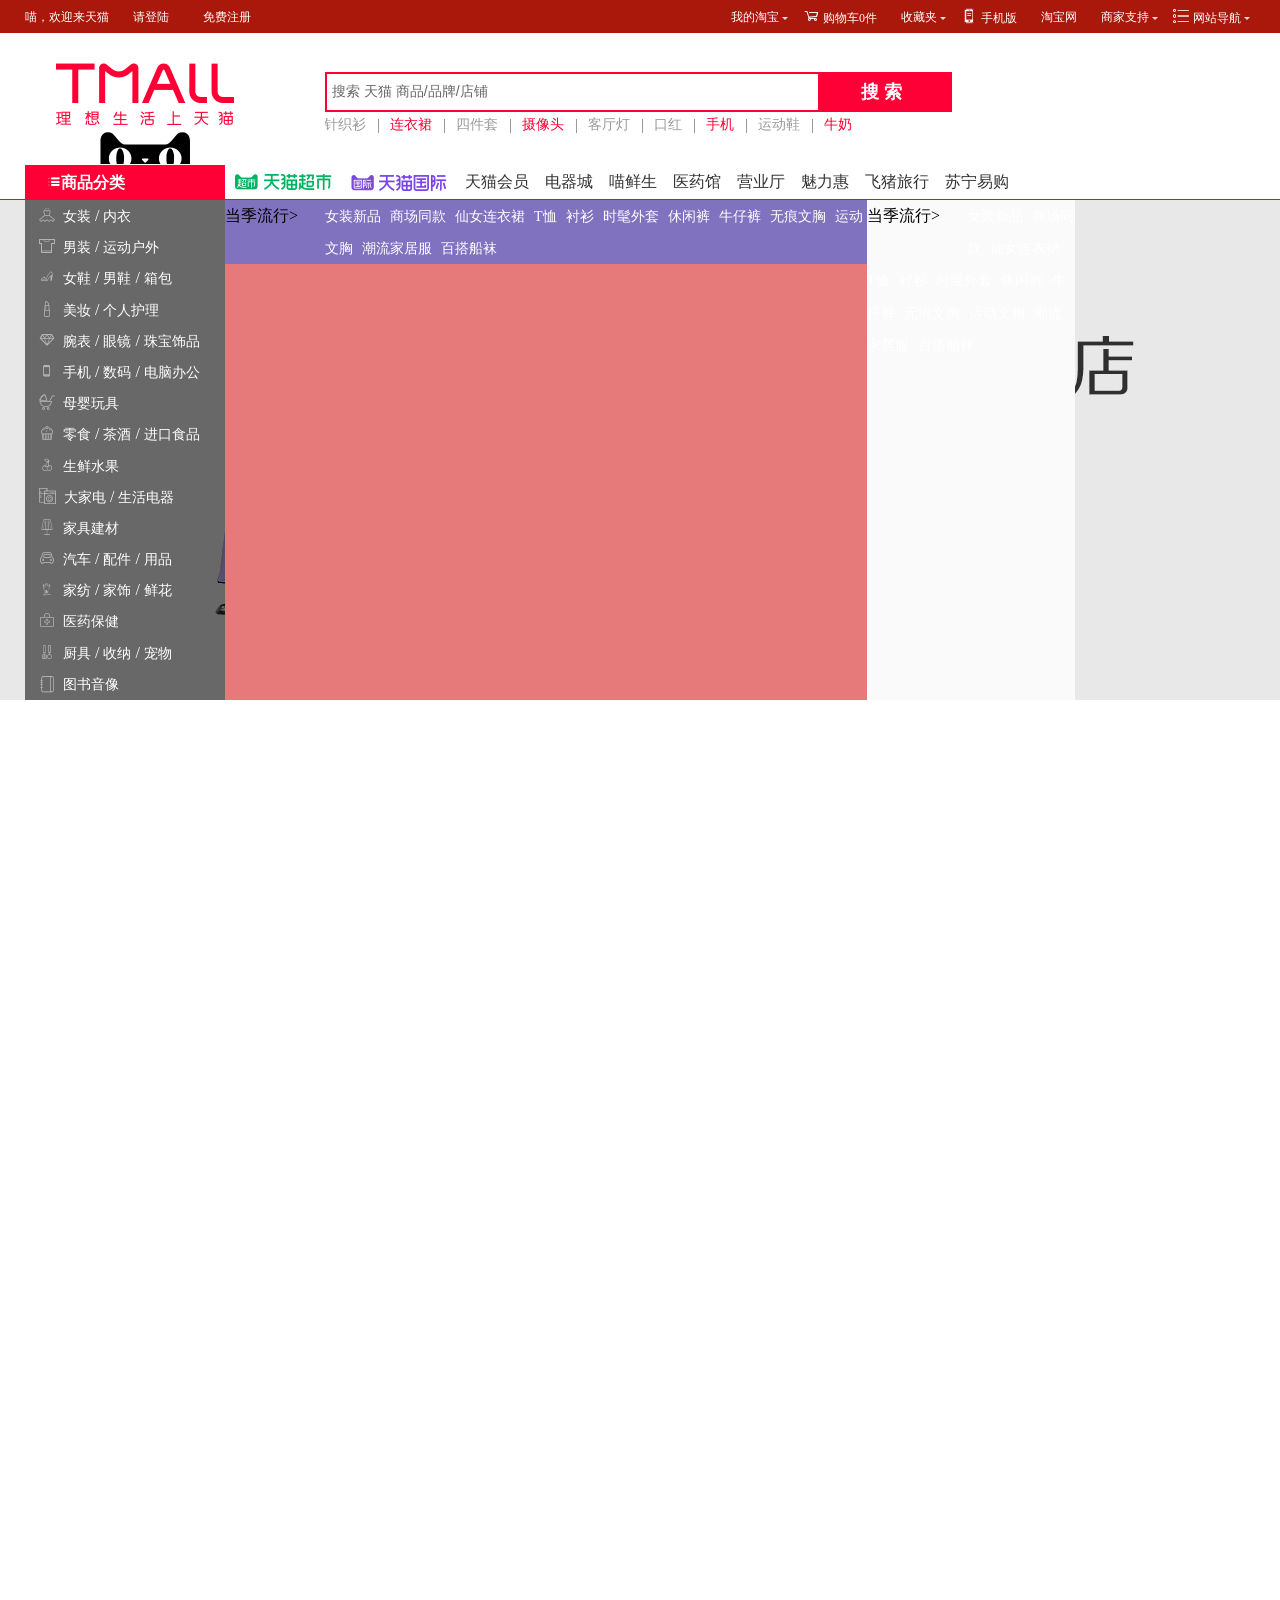
<file: tmall/html/index.html>
<!-- 首页 -->
<!DOCTYPE html>
<html lang="en">

<head>
    <meta charset="UTF-8">
    <meta name="viewport" content="width=device-width, initial-scale=1.0">
    <meta http-equiv="X-UA-Compatible" content="ie=edge">
    <title>天猫</title>
    <link rel="stylesheet" href="../iconfont/iconfont.css">
    <link rel="stylesheet" href="../css/common.css">
    <link rel="stylesheet" href="../css/index.css">
    <link rel="stylesheet" href="https://at.alicdn.com/t/font_1268454_poj1hi2u5gs.css">

</head>

<body style="height: 2000px">
    <div id="header">
        <div class="wrapper">
            <div class="header-login">
                <span>喵，欢迎来天猫</span>
                <a href="#">请登陆</a>
                <a href="#">免费注册</a>
            </div>
            <ul class="header-list">
                <li class="list-arrow">
                    <a href="#">我的淘宝</a>
                    <span class="arrow"></span>
                    <ul class="sub-list sub-list-tb">
                        <li><a href="#" class="bianse list-tb-boby">已买到的宝贝</a></li>
                        <li><a href="#" class="bianse list-tb-boby">已卖出的宝贝</a></li>
                    </ul>
                </li>
                <li>
                    <span class="iconfont icon-xiazai1"></span>
                    <a href="#">购物车0件</a>
                </li>
                <li class="list-arrow">
                    <a href="#">收藏夹</a>
                    <span class="arrow"></span>
                    <ul class="sub-list sub-list-sc">
                        <li><a href="#" class="bianse">收藏的宝贝</a></li>
                        <li><a href="#" class="bianse">收藏的店铺</a></li>
                    </ul>
                </li>
                <li>
                    <span class="iconfont icon-shouji"></span>
                    <a href="# ">手机版</a>
                </li>
                <li><a href="#">淘宝网</a></li>
                <li class="list-arrow">
                    <span class="arrow"></span>
                    <a href="#">商家支持</a>
                    <ul class="sub-list sub-list-zhichi">
                        <h6 style="color: #999999">商家：</h6>
                        <li><a href="#" class="bianse">商家中心</a></li>
                        <li><a href="#" class="bianse">天猫规则</a></li>
                        <li><a href="#" class="bianse">商家入驻</a></li>
                        <li><a href="#" class="bianse">运营服务</a></li>
                        <li><a href="#" class="bianse">商家品控</a></li>
                        <li><a href="#" class="bianse">商家工具</a></li>
                        <li><a href="#" class="bianse">天猫智库</a></li>
                        <li><a href="#" class="bianse">喵言喵语</a></li>
                        <li><a href="#">......................................</a></li>
                        <!-- <h6 style="color: #999999">帮助</h6> -->
                        <li><a href="#" class="bianse">帮助中心</a></li>
                        <li><a href="#" class="bianse">问商友</a></li>
                        <li><a href="#">......................................</a></li>

                    </ul>
                </li>
                <li class="list-arrow">
                    <span class="arrow"></span>
                    <span class="iconfont icon-caidan"></span>
                    <a href="#">网站导航</a></li>
            </ul>
        </div>
    </div>
    <div class="wrapper logo-box">
        <img class="logo" src="../images/理想生活上天猫.png" alt="">
        <div class="search-box">
            <div class="search-content">
                <input class="search-input" placeholder="搜索 天猫 商品/品牌/店铺" type="text">
                <button class="search-btn">搜索</button>
            </div>
            <ul class="search-list">
                <li><a href="#">针织衫</a></li>
                <li><a href="#" class="list-hot">连衣裙</a></li>
                <li><a href="#">四件套</a></li>
                <li><a href="#" class="list-hot">摄像头</a></li>
                <li><a href="#">客厅灯</a></li>
                <li><a href="#">口红</a></li>
                <li><a href="#" class="list-hot">手机</a></li>
                <li><a href="#">运动鞋</a></li>
                <li><a href="#" class="list-hot">牛奶</a></li>
            </ul>
        </div>
    </div>
    <!-- 导航 -->
    <ul class="wrapper nav">
        <li>
            <a href="#"><img src="../images/shop.png" alt=""></a>
        </li>
        <li>
            <a href="#"><img src="../images/inter.png" alt=""></a>
        </li>
        <li><a href="#">天猫会员</a></li>
        <li><a href="#">电器城</a></li>
        <li><a href="#">喵鲜生</a></li>
        <li><a href="#">医药馆</a></li>
        <li><a href="#">营业厅</a></li>
        <li><a href="#">魅力惠</a></li>
        <li><a href="#">飞猪旅行</a></li>
        <li><a href="#">苏宁易购</a></li>

    </ul>
    <!-- 轮播图 -->
    <div class="slide-box">
        <!-- 居中 -->
        <div class="wrapper slide-wrapper">
            <!-- 列表 -->

            <div class="menu-box">
                <h4 style="height: 35px;background:#ff0036;color: #ffffff
                    ;line-height: 35px;margin: 0 auto;padding-left: 20px"><span
                        class="iconfont icon-caidan1"></span>商品分类</h4>
                <ul class="menu-box-ul">
                    <li class="menu-box-ul-li">
                        <span class="iconfont icon-nvzhuangneiyi"></span>
                        <a href="#">女装</a>
                        <span class="menu-box-ul-line">/</span>
                        <a href="#">内衣</a>
                        <div class="menu-sub-list">
                            <div class="menu-sub-list-menu">
                                <ul class="menu-sub-list-menu-ul">
                                    <li class="menu-sub-list-menu-piece">
                                        <div class="menu-sub-list-menu-ul-dangjilixing">
                                            当季流行&gt;
                                        </div>
                                        <div class="menu-sub-list-menu-ul-cn">
                                            <a href="#">女装新品</a>
                                            <a href="#">商场同款</a>
                                            <a href="#">仙女连衣裙</a>
                                            <a href="#">T恤</a>
                                            <a href="#">衬衫</a>
                                            <a href="#">时髦外套</a>
                                            <a href="#">休闲裤</a>
                                            <a href="#">牛仔裤</a>
                                            <a href="#">无痕文胸</a>
                                            <a href="#">运动文胸</a>
                                            <a href="#">潮流家居服</a>
                                            <a href="#">百搭船袜</a>
                                        </div>
                                    </li>
                                </ul>
                            </div>
                            <div class="menu-sub-list-img">
                                <ul>
                                    <li>
                                            <div class="menu-sub-list-menu-ul-dangjilixing">
                                                    当季流行&gt;
                                                </div>
                                                <div class="menu-sub-list-menu-ul-cn">
                                                    <a href="#">女装新品</a>
                                                    <a href="#">商场同款</a>
                                                    <a href="#">仙女连衣裙</a>
                                                    <a href="#">T恤</a>
                                                    <a href="#">衬衫</a>
                                                    <a href="#">时髦外套</a>
                                                    <a href="#">休闲裤</a>
                                                    <a href="#">牛仔裤</a>
                                                    <a href="#">无痕文胸</a>
                                                    <a href="#">运动文胸</a>
                                                    <a href="#">潮流家居服</a>
                                                    <a href="#">百搭船袜</a>
                                                </div>
                                    </li>
                                </ul>
                            </div>
                        </div>
                    </li>
                    <li class="menu-box-ul-li">
                        <span class="iconfont icon-nanzhuang"></span>
                        <a href="#">男装</a>
                        <span class="menu-box-ul-line">/</span>
                        <a href="#">运动户外</a>

                    </li>
                    <li class="menu-box-ul-li">
                        <span class="iconfont icon-nvxie"></span>
                        <a href="#">女鞋</a>
                        <span class="menu-box-ul-line">/</span>
                        <a href="#">男鞋</a>
                        <span class="menu-box-ul-line">/</span>
                        <a href="#">箱包</a>

                    </li>
                    <li class="menu-box-ul-li">
                        <span class="iconfont icon-meizhuang"></span>
                        <a href="#">美妆</a>
                        <span class="menu-box-ul-line">/</span>
                        <a href="#">个人护理</a>

                    </li>
                    <li class="menu-box-ul-li">
                        <span class="iconfont icon-zuanshi"></span>
                        <a href="#">腕表</a>
                        <span class="menu-box-ul-line">/</span>
                        <a href="#">眼镜</a>
                        <span class="menu-box-ul-line">/</span>
                        <a href="#">珠宝饰品</a>

                    </li>
                    <li class="menu-box-ul-li">
                        <span class="iconfont icon-44"></span>
                        <a href="#">手机</a>
                        <span class="menu-box-ul-line">/</span>
                        <a href="#">数码</a>
                        <span class="menu-box-ul-line">/</span>
                        <a href="#">电脑办公</a>

                    </li>
                    <li class="menu-box-ul-li">
                        <span class="iconfont icon-muyingwanju"></span>
                        <a href="#">母婴玩具</a>

                    </li>
                    <li class="menu-box-ul-li">
                        <span class="iconfont icon-lingshi"></span>
                        <a href="#">零食</a>
                        <span class="menu-box-ul-line">/</span>
                        <a href="#">茶酒</a>
                        <span class="menu-box-ul-line">/</span>
                        <a href="#">进口食品</a>

                    </li>
                    <li class="menu-box-ul-li">
                        <span class="iconfont icon-shengxian_yingtao"></span>
                        <a href="#">生鲜水果</a>

                    </li>
                    <li class="menu-box-ul-li">
                        <span class="iconfont icon-xingzhuang"></span>
                        <a href="#">大家电</a>
                        <span class="menu-box-ul-line">/</span>
                        <a href="#">生活电器</a>

                    </li>
                    <li class="menu-box-ul-li">
                        <span class="iconfont icon-jiaju-"></span>
                        <a href="#">家具建材</a>

                    </li>
                    <li class="menu-box-ul-li">
                        <span class="iconfont icon-qiche"></span>
                        <a href="#">汽车</a>
                        <span class="menu-box-ul-line">/</span>
                        <a href="#">配件</a>
                        <span class="menu-box-ul-line">/</span>
                        <a href="#">用品
                        </a>

                    </li>
                    <li class="menu-box-ul-li">
                        <span class="iconfont icon-huafangtubiaozhizuomobandinggao-"></span>
                        <a href="#">家纺</a>
                        <span class="menu-box-ul-line">/</span>
                        <a href="#">家饰</a>
                        <span class="menu-box-ul-line">/</span>
                        <a href="#">鲜花</a>

                    </li>
                    <li class="menu-box-ul-li">
                        <span class="iconfont icon-yiyaoxiang"></span>
                        <a href="#">医药保健</a>

                    </li>
                    <li class="menu-box-ul-li">
                        <span class="iconfont icon-weibiaoti2fuzhi10"></span>
                        <a href="#">厨具</a>
                        <span class="menu-box-ul-line">/</span>
                        <a href="#">收纳</a>
                        <span class="menu-box-ul-line">/</span>
                        <a href="#">宠物</a>

                    </li>
                    <li class="menu-box-ul-li">
                        <span class="iconfont icon-tushu"></span>
                        <a href="#">图书音像</a>

                    </li>
                </ul>
            </div>
            <!-- 图片 -->
            <div>
                <a href="#">
                    <img src="../images/lunbotu.jpg" alt="">
                </a>
            </div>
        </div>
    </div>
</body>

</html>
</file>
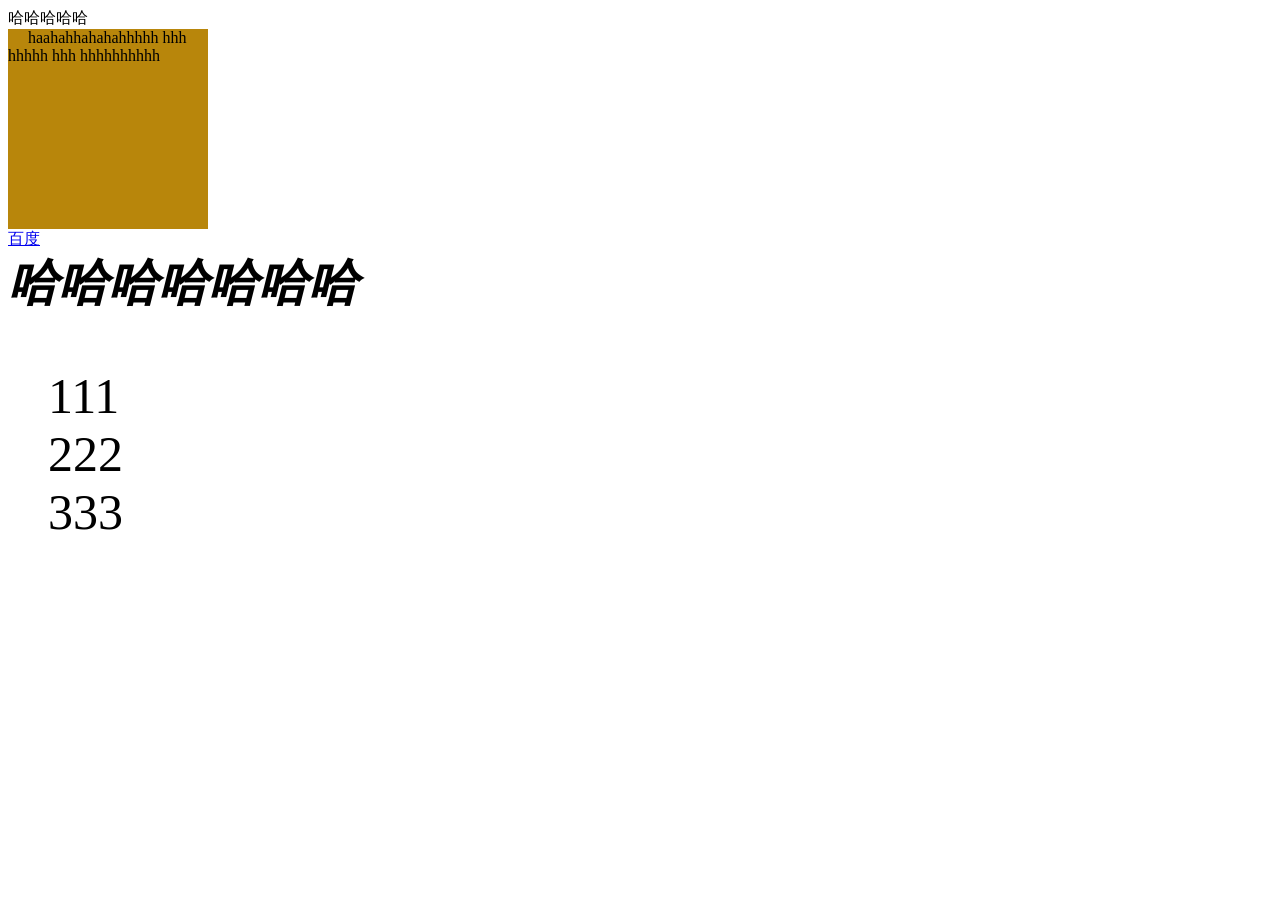
<file: css/3_样式.html>
<!DOCTYPE html>
<html lang="en">
<head>
    <meta charset="UTF-8">
    <meta name="viewport" content="width=device-width, initial-scale=1.0">
    <meta http-equiv="X-UA-Compatible" content="ie=edge">
    <title>Document</title>
    <link rel="stylesheet" href="3_样式.css">
</head>
<body>
    <!-- 背景 -->
    <div>
        哈哈哈哈哈
    </div>
    <div id="div1">
        haahahhahahahhhhh hhh hhhhh hhh hhhhhhhhhh
    </div>
    <a href="#">百度</a>

    <!-- 文字样式 -->
    <div id="txt">
        哈哈哈哈哈哈哈
    </div>
    <ul>
        <li>111</li>
        <li>222</li>
        <li>333</li>
    </ul>
</body>
</html>
</file>
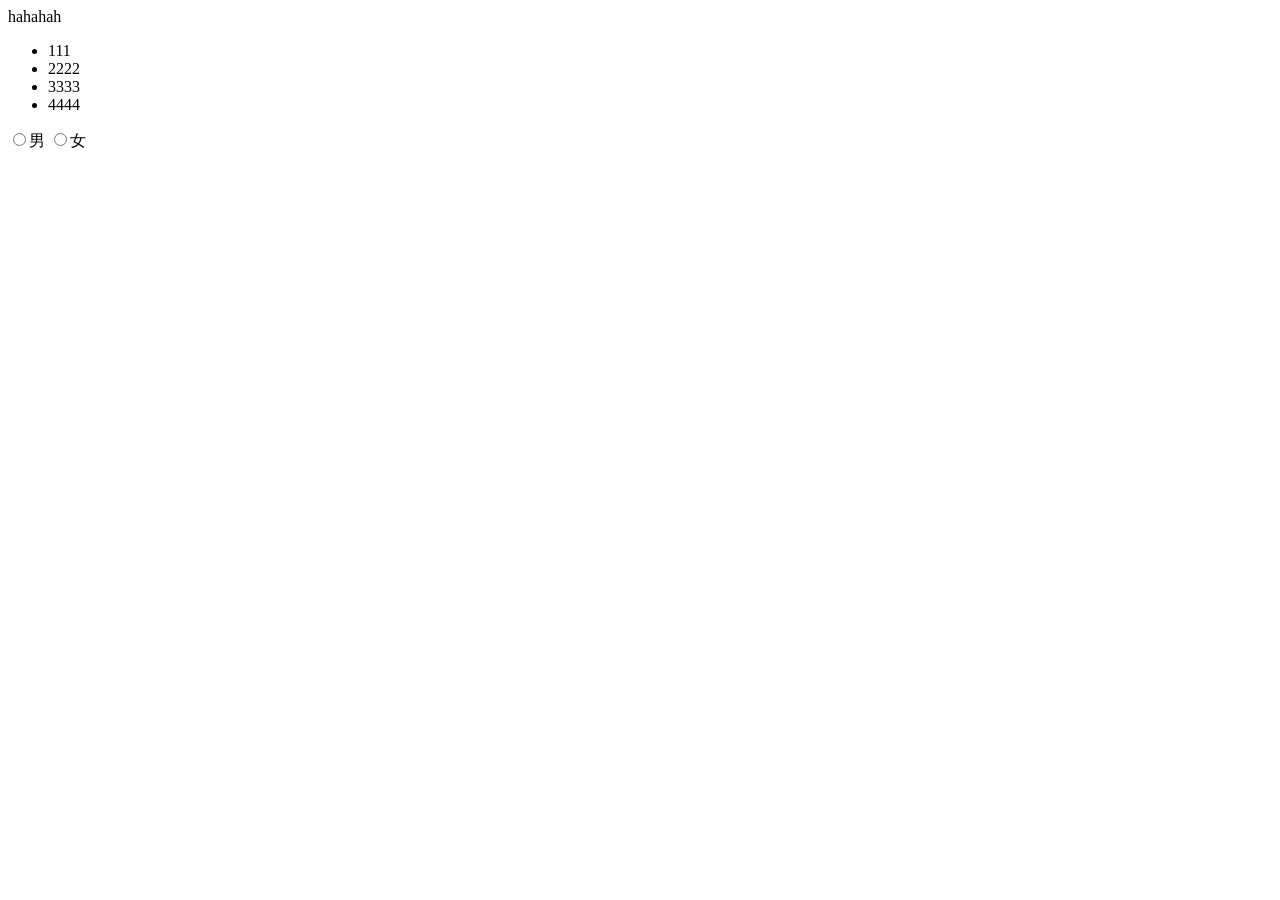
<file: DOM/1_获取元素.html>
<!DOCTYPE html>
<html lang="en">
<head>
    <meta charset="UTF-8">
    <meta name="viewport" content="width=device-width, initial-scale=1.0">
    <meta http-equiv="X-UA-Compatible" content="ie=edge">
    <title>Document</title>
</head>
<body>
    <!-- DOM document object model -->
    
    <div id="div1" >hahahah</div>

    <ul>
        <li>111</li>
        <li class="aa">2222</li>
        <li>3333</li>
        <li class="aa">4444</li>
    </ul>

    <input type="radio" name="sex">男
    <input type="radio" name="sex">女
    <script>
        // 1.通过id 获取dom元素  返回的是DOM元素  找不到返回null
        // var oDiv = document.getElementById('div1');
        // oDiv.style.background = "green";
        // 2.通过标签名 获取元素 返回数组  找不到空数组[]
        /* var aLi = document.getElementsByTagName('li');  //

        for(var i=0; i<aLi.length; i++ ){
            aLi[i].style.background = "pink";
        }
        */
        // 3 getElementsByClassName  
        /*var aLi = document.getElementsByClassName('aa');
        console.log(aLi);

        for(var i=0; i<aLi.length ; i++){
            aLi[i].style.background = "yellow";
        }
        */
        //4 getElementsByName
        // var arr = document.getElementsByName("sex");
        // console.log(arr);


        










    
    </script>




    
</body>
</html>
</file>
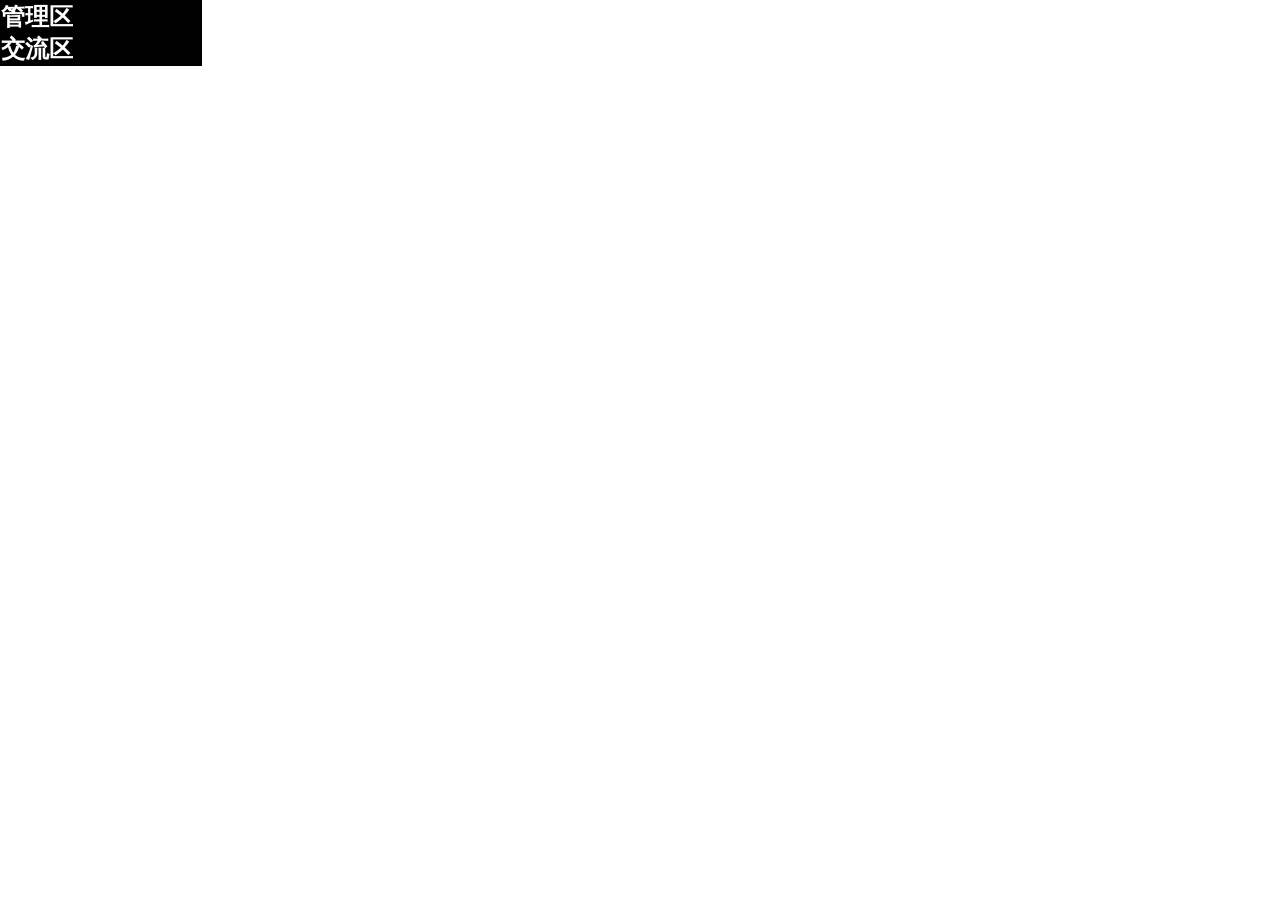
<file: DOM/20_垂直导航菜单 copy.html>
<!DOCTYPE html>
<html lang="en">

<head>
    <meta charset="UTF-8">
    <meta name="viewport" content="width=device-width, initial-scale=1.0">
    <meta http-equiv="X-UA-Compatible" content="ie=edge">
    <title>Document</title>
    <style>
        * {
            margin: 0;
            padding: 0;

        }

        #container {
            width: 200px;
            border: 1px solid #000;
        }

        ul {
            list-style: none;
        }

        h2 {
            background: #000000;
            color: #fff;
        }

        #container ul {
            display: none;
        }
    </style>
</head>

<body>
    <ul id="container">
        <li>
            <h2>管理区</h2>
            <ul>
                <li>1111</li>
                <li>2222</li>
                <li>3333</li>
            </ul>
        </li>
        <li>
            <h2>交流区</h2>
            <ul>
                <li>1111</li>
                <li>2222</li>
                <li>3333</li>
            </ul>
        </li>
    </ul>

    <script>
        var aH2 = document.getElementsByTagName('h2');
        for (var i = 0; i < aH2.length; i++) {
            aH2[i].onclick = function () {
                var oUl = next(this);

                // 如果当前显示  =》 隐藏
                // oUl.style.display 只能取到内联样式  
                if(oUl.style.display == "none" || oUl.style.display == ""){
                    oUl.style.display = "block";
                }else{
                    oUl.style.display = "none";
                }

            }
        }





        function next(elem) {
            do {
                elem = elem.nextSibling;
            } while (elem && elem.nodeType != 1) //如果找到下一个兄弟节点 并且下一个兄弟的不是元素节点 接着循环    null(无效值)
            return elem;
        }


    </script>

</body>

</html>
</file>
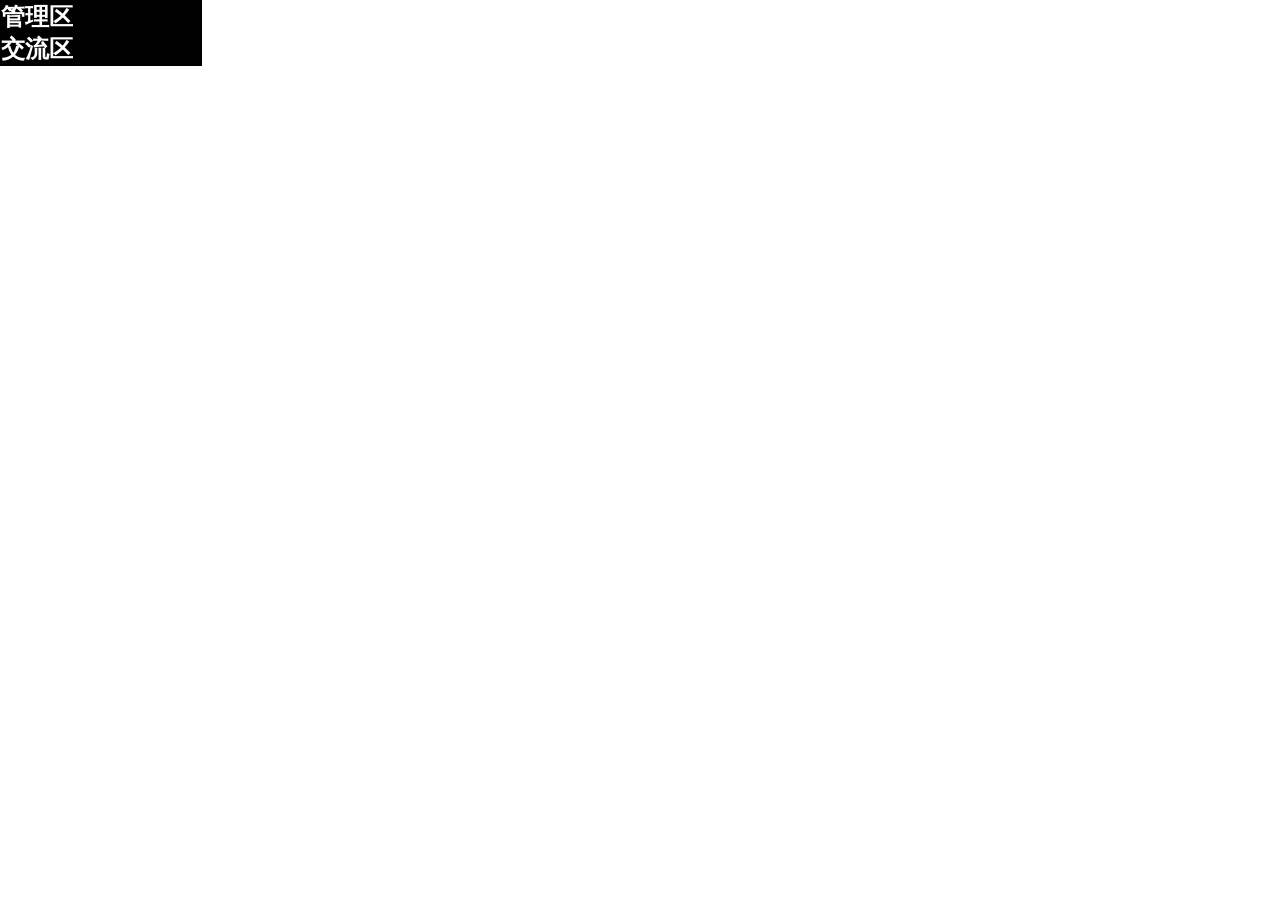
<file: DOM/20_垂直导航菜单2.html>
<!DOCTYPE html>
<html lang="en">

<head>
    <meta charset="UTF-8">
    <meta name="viewport" content="width=device-width, initial-scale=1.0">
    <meta http-equiv="X-UA-Compatible" content="ie=edge">
    <title>Document</title>
    <style>
        * {
            margin: 0;
            padding: 0;

        }

        #container {
            width: 200px;
            border: 1px solid #000;
        }

        ul {
            list-style: none;
        }

        h2 {
            background: #000000;
            color: #fff;
        }

        #container ul {
            display: none;
        }
    </style>
</head>

<body>
    <ul id="container">
        <li>
            <h2>管理区</h2>
            <ul>
                <li>1111</li>
                <li>2222</li>
                <li>3333</li>
            </ul>
        </li>
        <li>
            <h2>交流区</h2>
            <ul>
                <li>1111</li>
                <li>2222</li>
                <li>3333</li>
            </ul>
        </li>
    </ul>

    <script>
        var aH2 = document.getElementsByTagName('h2');
        // var flag = true; //true代表隐藏  false显示 
        for (var i = 0; i < aH2.length; i++) {
            aH2[i].flag = true;//两种切换  可以通过布尔值 作为标识
            aH2[i].onclick = function () {
                var oUl = next(this);
                if(this.flag){ //隐藏
                    oUl.style.display = "block";
                }else{ //显示 
                    oUl.style.display = "none";
                }
                this.flag = !this.flag;
            }
        }

        function next(elem) {
            do {
                elem = elem.nextSibling;
            } while (elem && elem.nodeType != 1) //如果找到下一个兄弟节点 并且下一个兄弟的不是元素节点 接着循环    null(无效值)
            return elem;
        }


    </script>

</body>

</html>
</file>
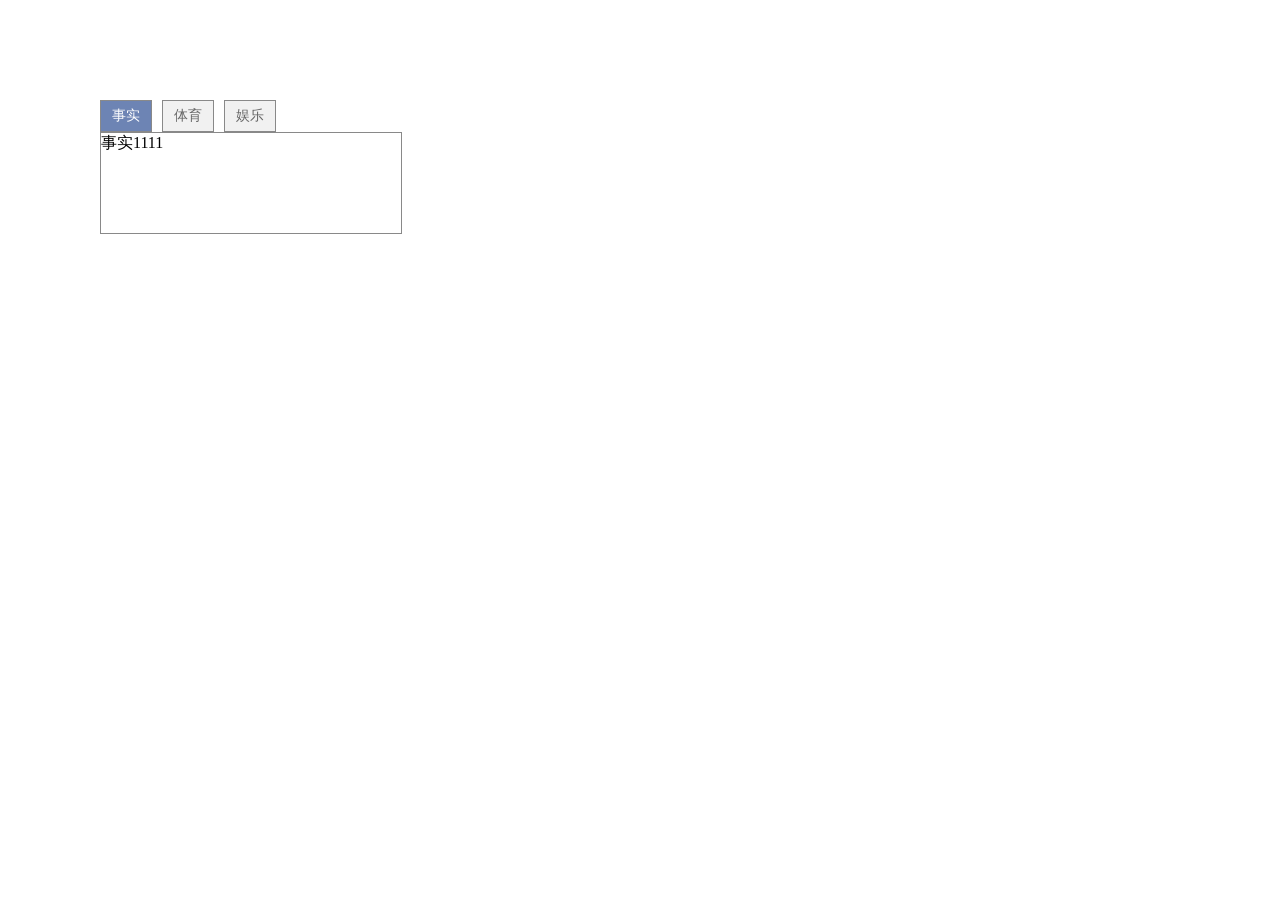
<file: DOM/3_选项卡.html>
<!DOCTYPE html>
<html lang="en">

<head>
    <meta charset="UTF-8">
    <meta name="viewport" content="width=device-width, initial-scale=1.0">
    <meta http-equiv="X-UA-Compatible" content="ie=edge">
    <title>Document</title>
    <style>
        *{
            margin: 0;
            padding: 0;
        }
        ul{
            list-style: none;
        }
        #container{
            margin: 100px;
        }
        #btns{
            overflow: hidden;
        }
        #btns li{
            float: left;
            width: 50px;
            height: 30px;
            background: #F1F1F1;
            border:1px solid #898989;
            color:#666;
            font-size: 14px;
            line-height: 30px;
            text-align: center;
            margin-right:10px;

        }
        #btns li.active{
            background: #6D84B4;
            color:#fff;
        }
        #content{
            width: 300px;
            height: 100px;
            border:1px solid #898989;
        }
        #content div{
            display: none;
        }
        #content .selected{
            display: block;
        }
    </style>
</head>

<body>
    <div id="container">
        <ul id="btns">
            <li class="active">事实</li>
            <li>体育</li>
            <li>娱乐</li>
        </ul>
        <div id="content">
            <div class="selected">事实1111</div>
            <div>体育</div>
            <div>娱乐</div>
        </div>
    </div>
    
    <script>
        /*  undefined
            1定义变量 没有赋值
            2

        */
        var oUl = document.getElementById('btns');
        var aLi = oUl.getElementsByTagName('li');
        var oContent = document.getElementById('content');
        var aDiv = oContent.getElementsByTagName('div');
        for(var i=0; i<aLi.length; i++){ //i=3
            // 自定义属性 添加索引
            aLi[i].index = i;
            aLi[i].onclick = function(){
                // console.log(i);
                // 对当前对象的引用
                // this.style.background = "purple";
                // 把所有li的className 清空
                for(var j=0; j<aLi.length ; j++){
                    aLi[j].className = "";
                    aDiv[j].className = "";
                }
                // 点击的li添加className
                this.className = "active";
                // this
                aDiv[this.index].className = "selected";
            }
        }



    
    </script>

</body>

</html>
</file>
<file: tmall/iconfont/iconfont.css>
@font-face {font-family: "iconfont";
  src: url('iconfont.eot?t=1563328853437'); /* IE9 */
  src: url('iconfont.eot?t=1563328853437#iefix') format('embedded-opentype'), /* IE6-IE8 */
  url('[data-uri]') format('woff2'),
  url('iconfont.woff?t=1563328853437') format('woff'),
  url('iconfont.ttf?t=1563328853437') format('truetype'), /* chrome, firefox, opera, Safari, Android, iOS 4.2+ */
  url('iconfont.svg?t=1563328853437#iconfont') format('svg'); /* iOS 4.1- */
}

.iconfont {
  font-family: "iconfont" !important;
  font-size: 16px;
  font-style: normal;
  -webkit-font-smoothing: antialiased;
  -moz-osx-font-smoothing: grayscale;
}

.icon-muyingwanju:before {
  content: "\e601";
}

.icon-nvzhuangneiyi:before {
  content: "\e602";
}

.icon-nanzhuang:before {
  content: "\e603";
}

.icon-qiche:before {
  content: "\e651";
}

.icon-tushu:before {
  content: "\e614";
}

.icon-caidan1:before {
  content: "\e62f";
}

.icon-44:before {
  content: "\e6a6";
}

.icon-xiazai1:before {
  content: "\e600";
}

.icon-yiyaoxiang:before {
  content: "\e67a";
}

.icon-meizhuang:before {
  content: "\e661";
}

.icon-weibiaoti2fuzhi10:before {
  content: "\e618";
}

.icon-shouji:before {
  content: "\e7a2";
}

.icon-caidan:before {
  content: "\e665";
}

.icon-lingshi:before {
  content: "\e619";
}

.icon-zuanshi:before {
  content: "\e604";
}

.icon-shengxian_yingtao:before {
  content: "\e625";
}

.icon-nvxie:before {
  content: "\e608";
}

.icon-huafangtubiaozhizuomobandinggao-:before {
  content: "\e605";
}

.icon-jiaju-:before {
  content: "\e821";
}

.icon-xingzhuang:before {
  content: "\e623";
}
</file>
<file: tmall/css/common.css>
/* 公共 */
*{
    margin: 0;
    padding: 0;
}
/* body{
    font: 12px/1.5 tahoma,arial,"\5b8b\4f53";
    -webkit-font-smoothing: antialiased;
} */
.wrapper{
    width: 1230px;
    margin: 0 auto;
}
a{
    text-decoration: none;
}
ul{
    list-style: none;
}
.arrow{
    
    width: 0;
    height: 0;
    font-size: 0;
    line-height: 0;
    border: 3px solid transparent;
    border-top: 3px solid #ddd;
    position: absolute;
    right:5px;
    top:17px;
    transition: transform 0.5 linear ;
}
</file>
<file: tmall/css/index.css>
#header{
    height: 32px;
    line-height: 32px;
    background: #a9180a;
    border-bottom: 1px solid #a9180a;
}
.header-login{
    height: 32px;
    float: left;
}
.header-login span,.header-login a{
    color:#fff;
    font-size: 12px;
}
.header-login a{
    text-decoration: none;
    padding:0 10px 0 20px;
}

.header-list{
    float: right;
}
.header-list>li{
    float: left;
    padding:0 14px 0 10px;
    text-decoration: none;
}
.header-list>li>a{
    color: #fff;
    font-size: 12px;
}
.header-list .iconfont{
    color: #fff;
}
.list-arrow{
    position: relative;
}
.sub-list-tb{
    width:72px;
    line-height: 20px;
}

.sub-list{
    position: absolute;
    left:0px;
    top:32px;
    background: #fff;
    padding: 10px;
    border:1px solid #ccc;
    border-top:none;
    display: none;
}

.sub-list-sc{
    width:72px;
    line-height: 20px;
}
/* 商家支持 */
.sub-list-zhichi{
    width: 108px;
    z-index: 5;
}
.sub-list-zhichi li{
    float: left;
    margin-right: 5px; 
}
.sub-list-zhichi a{
    margin: 0 0 0 0;
}
.sub-list>li>a{
    color: #999;
    font-size: 12px;
}
.list-arrow:hover .sub-list{
    display: block;
}
.list-arrow:hover{
    background: #fff;
}
.list-arrow:hover>a{
    color:#ff0036;
    text-decoration: underline;
}
.bianse:hover{
    text-decoration: underline;
    color:#ff0036;
}
.list-arrow:hover .arrow{
    transform: rotate(180deg);
    transform-origin:  50% 25%;
}
.iconfont icon-caidan:hover{
    color: #ff0036;
}

/* header结束 */
/* search开始 */
.logo{
    width: 240px;
    height: 130px;
    float: left;
}
.abc{
    background: #ccc;
}
.search-box{
    float: left;
    margin-left:60px;
    margin-top:38px;
    overflow: hidden;
}
.search-content{
    width: 623px;
    height: 36px;
    border:2px solid #ff0036;
}
.search-input{
    width: 491px;
    height: 34px;
    border:none;
    /* 输入框 选中样式   */
    outline: none;
    text-indent: 5px;
    float: left;
}
.search-input::-webkit-input-placeholder{
    color: rgb(102, 102, 102);
    font-family:  tahoma, arial, 宋体;
    font-size: 14px;
}
.search-btn{
    width: 132px;
    height: 36px;
    background: #ff0036;
    border:none;
    float: left;
    font-size: 18px;
    font-weight: 700;
    color:#fff;
    outline: none;
    /* 文字之前空隙 */
    letter-spacing: 5px;
}
.search-list li{
    float: left;
    padding: 0 12px;
    margin-top: 3px;
    position: relative;
    left: -13px;
}
.search-list li::before{
    content: '';
    width: 1px;
    height: 14px;
    background: #999;
    position: absolute;
    left: 0;
    top: 4px;
}
.search-list li a{
    font-size: 14px;
    font-family:  tahoma, arial, 宋体;
    color: #999;
}
.search-list .list-hot{
    color: #ff0036;
}
/* 导航 */
.logo-box{
    overflow: hidden;
}
.nav{
    padding-left: 200px;
    width: 1030px;
    overflow: hidden;
}
.nav li{
    float: left;
    
    
}
.nav li img{
    width: 100px;
    height: 30px;
    margin-top: 3px;
}
.nav a{
    color: #333333;
    font-size: 16px;
    font-weight: 500;
    display: block;
    height: 35px;
    line-height: 35px;
    padding: 0 8px;
}
/* 轮播图 */
.slide-box{
    
    height: 500px;
    background:#e8e8e8;
    border-top: 1px solid #ff0036;
}
/* 居中 */
.slide-wrapper{
    height: 500px;
    
    position: relative;
}
/* 菜单 */
.menu-box{
    width: 200px;
    height: 535px;
    position: absolute;
    top:-35px;
    background:rgba(00, 00, 00,0.55);
    
}

.menu-box-ul-li{
    height: 31.2px;
    line-height: 31.2px;
    position: relative;
}
.menu-box-ul-li:hover{
    background: #fff;
}
.menu-box-ul-li:hover .iconfont,.menu-box-ul-li:hover >a,.menu-box-ul-li:hover .menu-box-ul-line{
    color: #8172c0;
    font-weight: 600;
    
}
.menu-box-ul-li a{
    color: #fff;
    font-size: 14px; 
    cursor: pointer;
}
.menu-box-ul .iconfont{
    margin: 0 4px 0 14px;
    opacity:0.5;
    color: #fff;
}
.menu-box-ul .menu-box-ul-line{
    color: #fff;
}
.menu-sub-list{
    height: 500px;
    width: 850px;
    background: #fff;
    position: absolute;
    top: 0;
    left: 200px;
}
.menu-sub-list-menu{
    height: 500px;
    width: 642px;
    background: rgb(230, 121, 121);
    float: left;
}
.menu-sub-list-img{
    height: 500px;
    background: rgb(250, 250, 250)

}
.menu-sub-list-menu-piece{
    background: #8172c0
}
.menu-sub-list-menu-ul-dangjilixing{
    float: left;
    width: 100px;
    height: 62px;
}
.menu-sub-list-menu-ul-cn a{
    margin-right: 5px;
}
</file>
<file: css/3_样式.css>
/* div{
    background-color: aqua;
     background-image: url(背景.jpg); 
    height: 400px;
    width: 400px;
    /* background-position: px 10px;  */
    background-repeat: no-repeat;
    text-align: center;
    line-height: 400px;
} */
a{
    text-decoration: none;
}
a:hover{
    color: gold;
}
#div1{
    height: 200px;
    width: 200px;
    background: darkgoldenrod;
    text-indent: 20px;
    
}
#txt{
    font-size: 50px;
    /* 字体大小 */
    font-family: 'Courier New', Courier, monospace;
    /* 字体*/
    font-weight: 800;
    /* 字体粗细 */
    font-style: italic;
}
ul{
    font-size: 50px;
    list-style: none;
    cursor: pointer;
}
</file>
